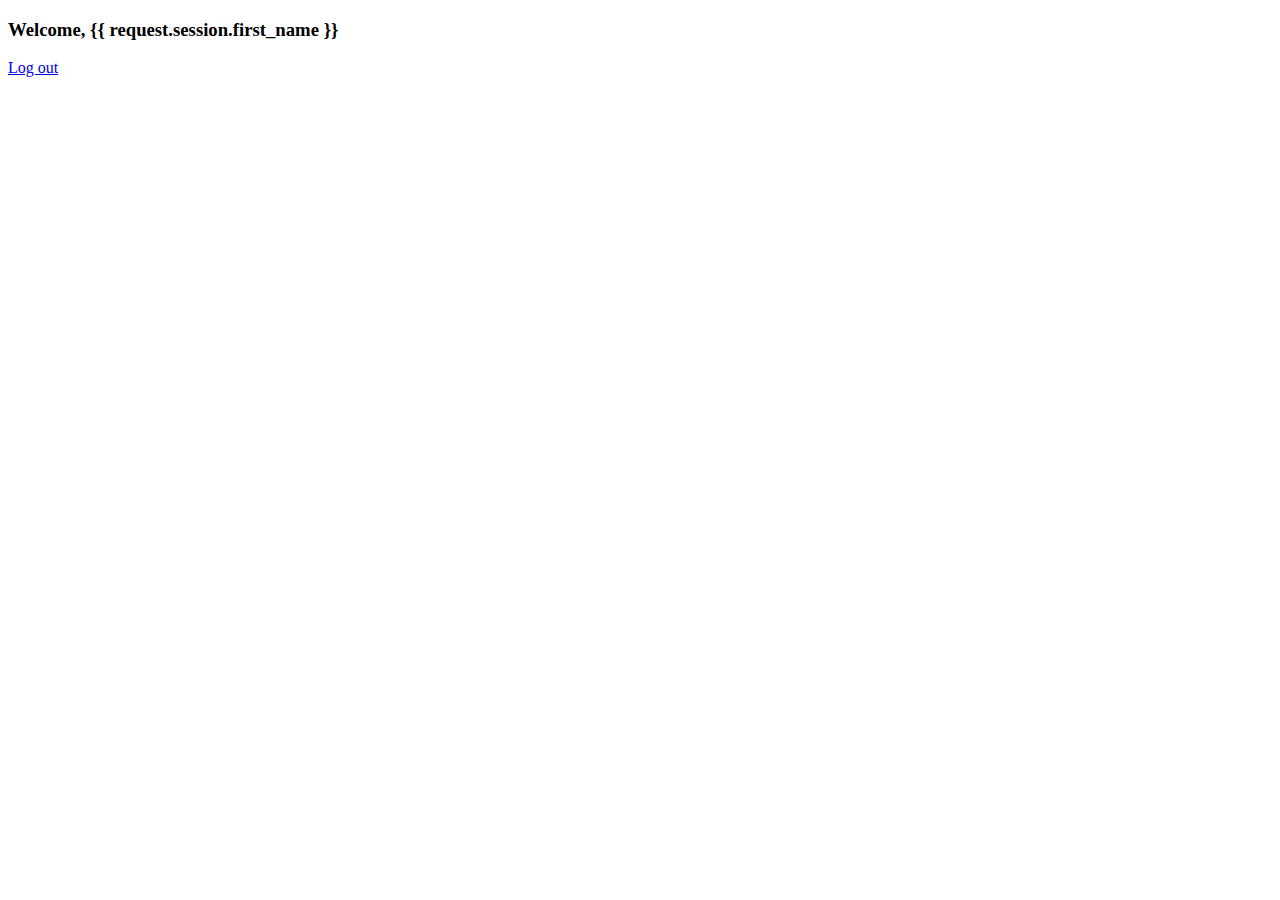
<file: login_registration/apps/login_app/templates/login_app/dashboard.html>
<!DOCTYPE html>
<html lang="en">
<head>
  <meta charset="UTF-8">
  <meta name="viewport" content="width=device-width, initial-scale=1.0">
  <meta http-equiv="X-UA-Compatible" content="ie=edge">
  <title>Dashboard</title>
</head>
<body>
  <h3>Welcome, {{ request.session.first_name }}</h3>
  <a href="/logout">Log out</a>
  
</body>
</html>
</file>
